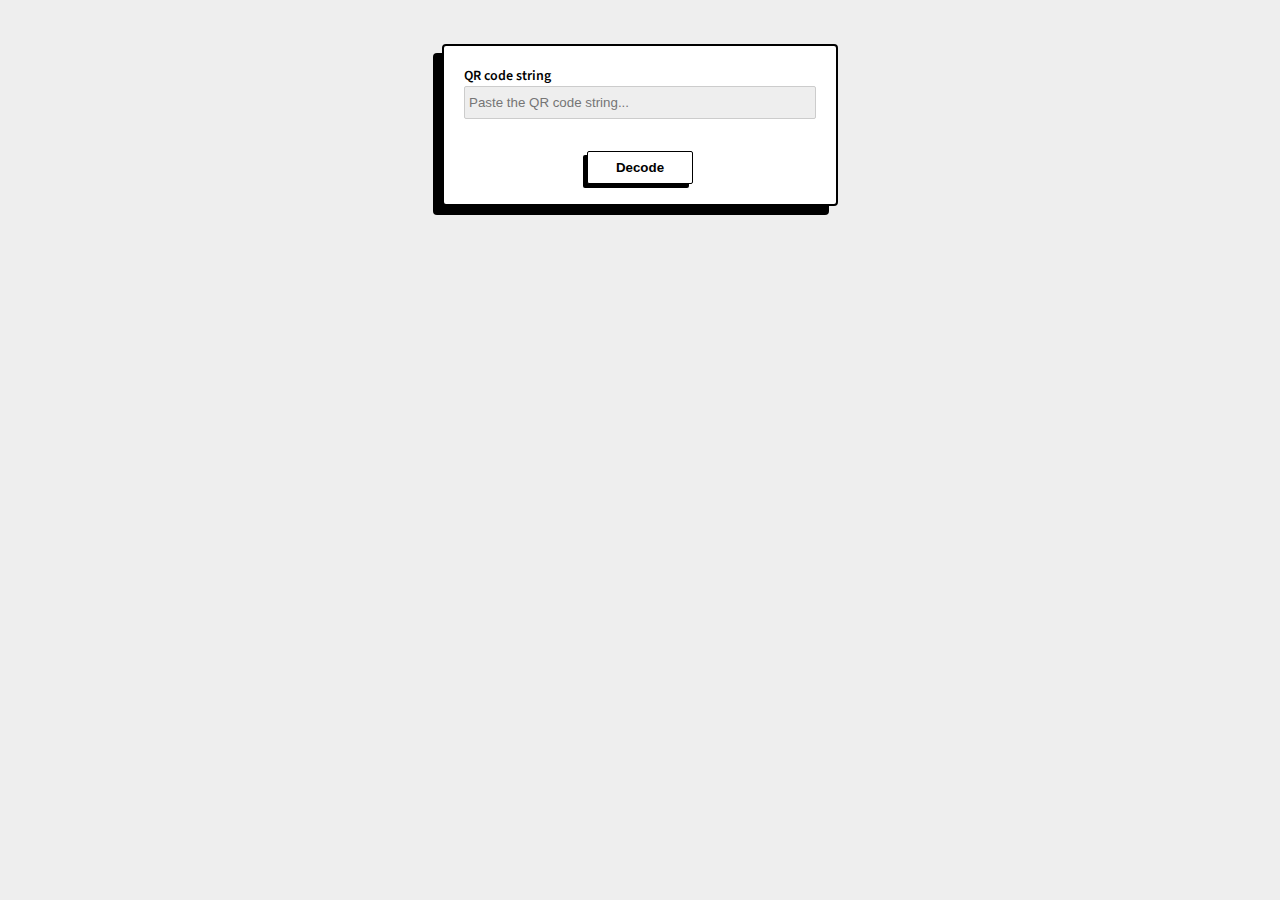
<file: decode.html>
<!doctype html>
<html lang="en">
<head>
  <meta charset="UTF-8">
  <meta name="viewport"
        content="width=device-width, user-scalable=no, initial-scale=1.0, maximum-scale=1.0, minimum-scale=1.0">
  <meta http-equiv="X-UA-Compatible" content="ie=edge">
  <link rel="preconnect" href="https://fonts.googleapis.com" />
  <link rel="dns-prefetch" href="https://fonts.googleapis.com" />
  <link
    href="https://fonts.googleapis.com/css2?family=Source+Sans+Pro:ital,wght@0,400;0,600;0,700;1,400&display=swap"
    rel="stylesheet"
  />
  <link type="text/css" rel="stylesheet" href="css/style.css" />
  <title>English Quiz</title>
</head>
<body>
<main>
  <div id="container">
    <form>
      <div class="form-element">
        <label for="string">QR code string</label>
        <input id="string" type="text" placeholder="Paste the QR code string..." required>
      </div>
      <div>
        <button type="submit">Decode</button>
      </div>
    </form>
  </div>
</main>
<script>
window.addEventListener('DOMContentLoaded', async () => {
  const form = document.querySelector('form')
  const input = document.querySelector('input')
  const preElement = document.createElement('pre')

  form.addEventListener('submit', (e) => {
    e.preventDefault()

    const str = input.value
    const result = JSON.parse(atob(str))

    const pre = form.appendChild(preElement)
    pre.innerHTML = JSON.stringify(result, null, 2)
  })
})
</script>
</body>
</html>
</file>
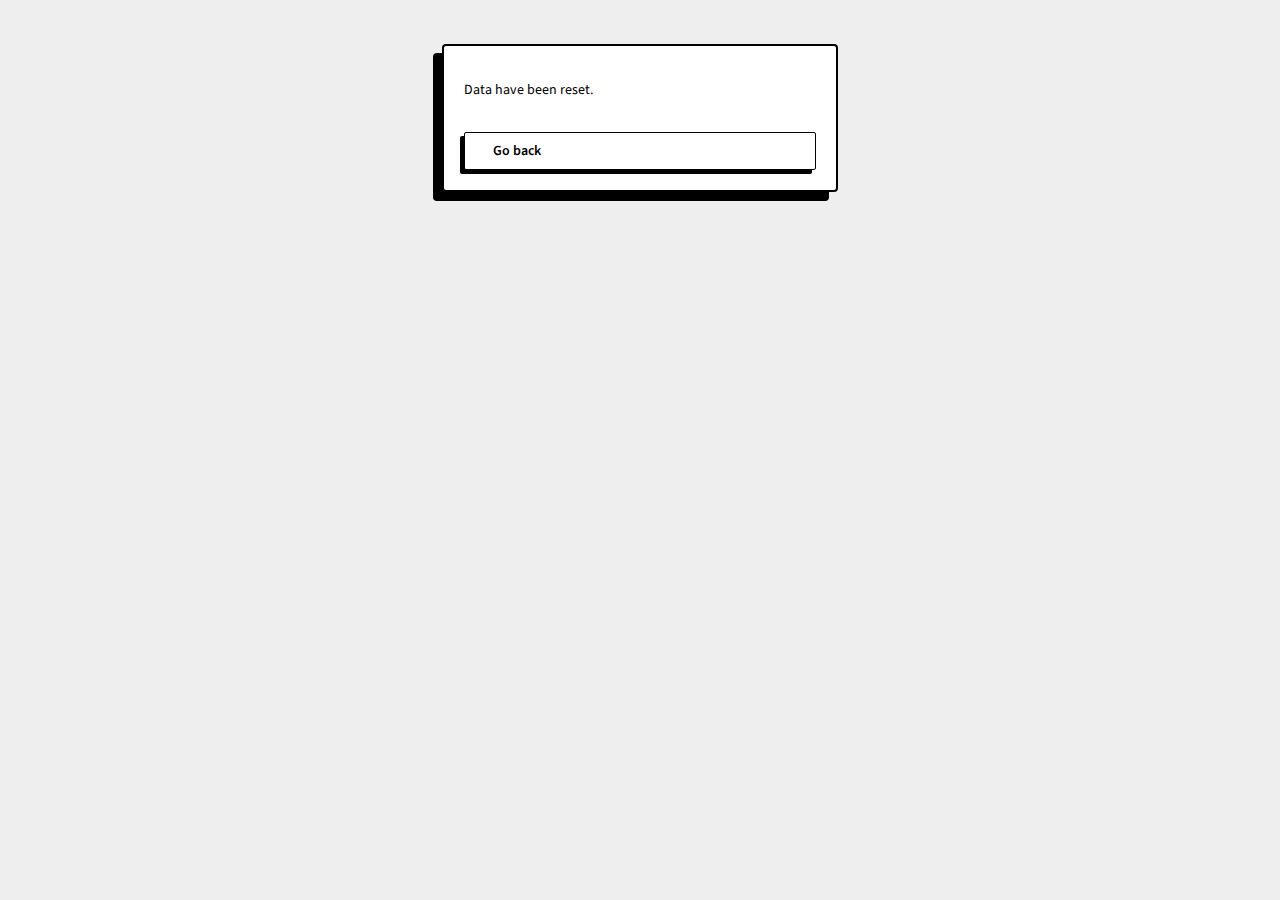
<file: reset.html>
<!doctype html>
<html lang="en">
<head>
  <meta charset="UTF-8">
  <meta name="viewport"
        content="width=device-width, user-scalable=no, initial-scale=1.0, maximum-scale=1.0, minimum-scale=1.0">
  <meta http-equiv="X-UA-Compatible" content="ie=edge">
  <link rel="preconnect" href="https://fonts.googleapis.com" />
  <link rel="dns-prefetch" href="https://fonts.googleapis.com" />
  <link
    href="https://fonts.googleapis.com/css2?family=Source+Sans+Pro:ital,wght@0,400;0,600;0,700;1,400&display=swap"
    rel="stylesheet"
  />
  <link type="text/css" rel="stylesheet" href="css/style.css" />
  <title>English Quiz</title>
</head>
<body>
<main>
  <div id="container">
    <p>
      Data have been reset.
    </p>
    <a href="index.html" class="button">Go back</a>
  </div>
</main>
<script>
localStorage.clear()
</script>
</body>
</html>
</file>
<file: css/style.css>
:root {
  --black-color: #000;
  --white-color: #FFF;
  --light-grey-color: #EEE;
  --dark-grey-color: #CCC;
  --green-color: #00FF94;
}


*, :after, :before {
  box-sizing: border-box;
}

html, body {
  padding: 0;
  margin: 0;
}

html {
  font-size: 14px;
  -webkit-font-smoothing: antialiased;
  -moz-osx-font-smoothing: grayscale;
  -webkit-text-size-adjust: 100%;
}

body {
  font-family: 'Source Sans Pro', system-ui, -apple-system, BlinkMacSystemFont, 'Segoe UI', Roboto, 'Helvetica Neue', Arial, 'Noto Sans', sans-serif, 'Apple Color Emoji', 'Segoe UI Emoji', 'Segoe UI Symbol', 'Noto Color Emoji';
  background-color: var(--light-grey-color);
  padding: 20px
}

input, select {
  border: 1px solid var(--dark-grey-color);
  padding: 8px 4px;
  border-radius: 2px;
  background-color: var(--light-grey-color);
  transition: border-color .2s linear, background-color .2s linear;
  outline: none;
}
input:focus {
  border: 1px solid var(--black-color);
  background-color: var(--white-color);
}

label {
  font-weight: 600;
}

audio {
  width: 100%;
}

button, .button {
  margin: 0 auto;
  display: block;
  margin-top: 32px;
  font-weight: 600;
  border: 1px solid var(--black-color);
  padding: 8px 28px;
  background-color: var(--white-color);
  border-radius: 2px;
  box-shadow: -4px 4px 0 0 var(--black-color);
  cursor: pointer;
  color: var(--black-color);
  text-decoration: none;
}

#logo {
  display: block;
  margin: 0 auto;
}

#container {
  max-width: 396px;
  background-color: var(--white-color);
  border: 2px solid var(--black-color);
  border-radius: 4px;
  margin: 0 auto;
  margin-top: 24px;
  padding: 20px;
  box-shadow: -9px 9px 0 0 var(--black-color);
}

.hidden-wrapper {
  display: none;
}

.form-element {
  display: flex;
  flex-direction: column;
  margin-bottom: 16px;
}
.form-element:last-child {
  margin-bottom: 0;
}

#friendly-message-wrapper {
  text-align: center;
}

#quiz-wrapper p {
  text-align: center;
  font-size: 18px;
  font-weight: 600;
}

#quiz-action {
  display: flex;
  justify-content: space-between;
}

#correct-btn {
  color: var(--green-color);
}
#skip-btn {
  color: var(--black-color);
}

#summary-container {
  display: flex;
  flex-direction: column;
  align-items: center;
  text-align: center;
}

#thumbup {
  font-size: 40px;
  animation: scaleUpDown 1s linear infinite alternate;
}

@keyframes scaleUpDown {
  50% {
    transform: scale(1.12);
  }
  100% {
    transform: scale(1);
  }
}
</file>
